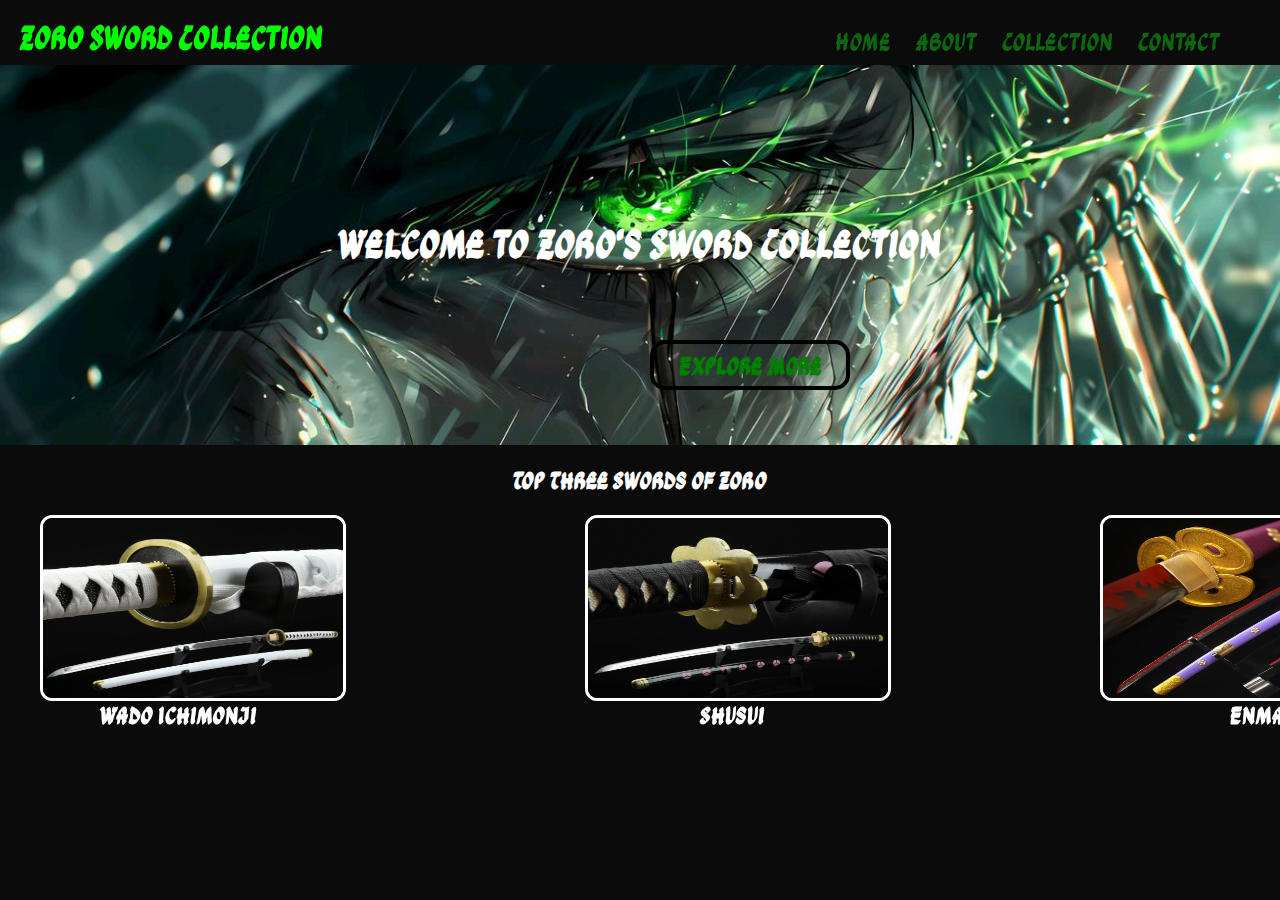
<file: index.html>
<html>

<head>
    <title>Zoro Sword Collection</title>
    <link rel="stylesheet" href="style.css">
    <link
        href="https://fonts.googleapis.com/css2?family=Ga+Maamli&family=Kalnia+Glaze:wght@100..700&family=Merriweather:ital,wght@0,300;0,400;0,700;0,900;1,300;1,400;1,700;1,900&display=swap"
        rel="stylesheet">
    <link
        href="https://fonts.googleapis.com/css2?family=Merriweather:ital,wght@0,300;0,400;0,700;0,900;1,300;1,400;1,700;1,900&display=swap"
        rel="stylesheet">
</head>

<body>
    <header>
        <div class="left">
            <h1>
                Zoro Sword Collection
            </h1>
        </div>
        <div class="right">
            <navbar>
                <ul>
                    <li><a href="index.html">Home</a></li>
                    <li><a href="#">About</a></li>
                    <li><a href="collection.html">Collection</a></li>
                    <li><a href="#">Contact</a></li>
                </ul>
            </navbar>
        </div>
    </header>
    <section class="zoro">
        <div class="zoro-content">
            <h2>Welcome to Zoro's Sword Collection</h2>
            <a href="collection.html"> <button class="btn">Explore More</button></a>
        </div>
    </section>
    <section class="swords">
        <div class="swords-content">
            <h2>Top Three Swords of Zoro</h2>
            <div class="wado">
                <img src="img/wado.jpg" alt="Wado Ichimonji">
                <h2 class="wadoname">Wado Ichimonji</h2>
            </div>
            <div class="shusui">
                <img src="img/shusui.jpeg" alt="Shusui">
                <h2 class="shusuiname">Shusui</h2>
            </div>
            <div class="enma">
                <img src="img/enma.jpg" alt="Enma">
                <h2 class="enmaname">Enma</h2>
            </div>
        </div>
    </section>
</body>

</html>
</file>
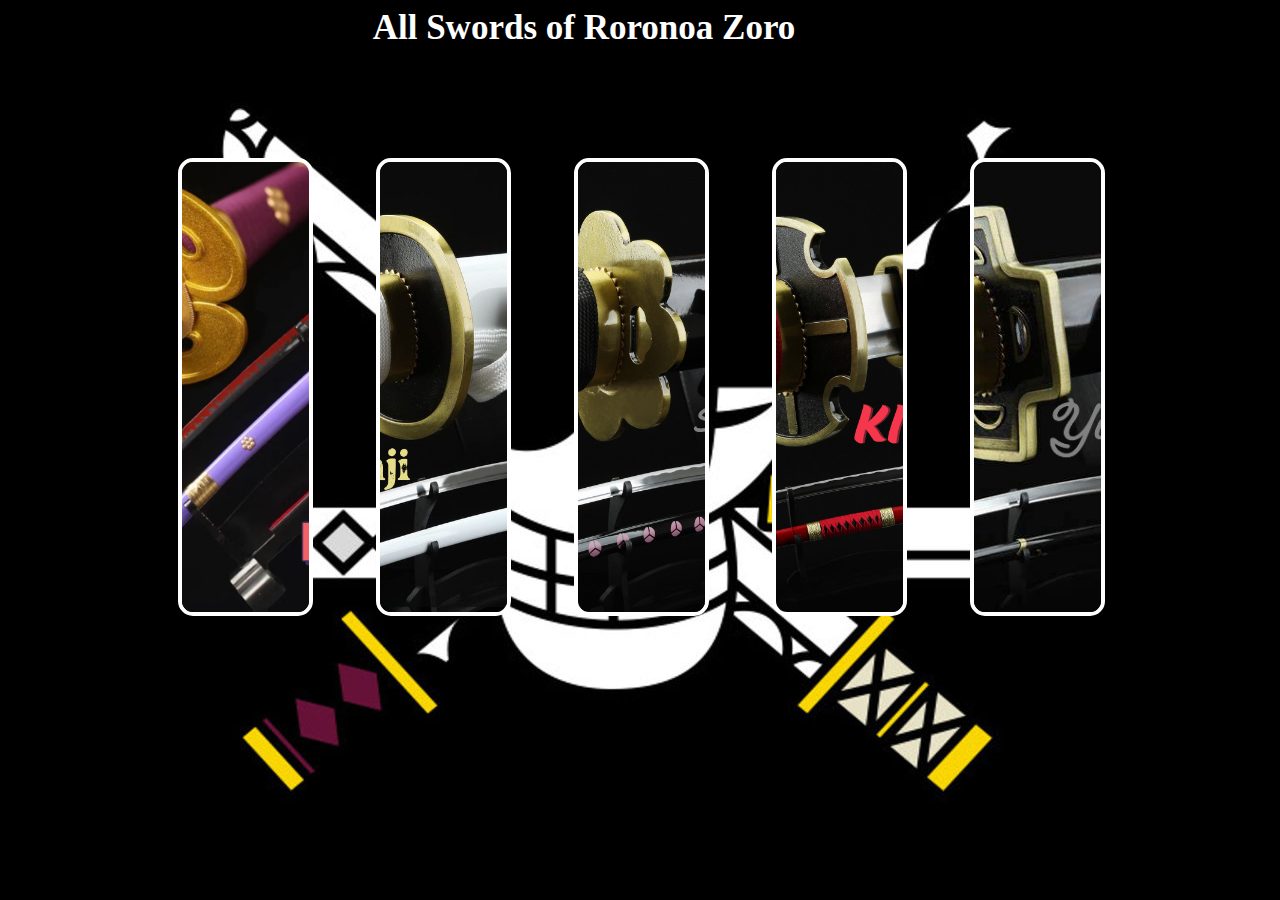
<file: collection.html>
<html>
<head>
  <title>Collection</title>
  <link rel="stylesheet" href="collection.css">
</head>
<body>
    <h1>All Swords of Roronoa Zoro</h1>
    <div class="container">
        <img src="img/enma.png" alt="Enma">
        <img src="img/wado.png" alt="Wado Ichimonji">
        <img src="img/shusui.png" alt="Shusui">
        <img src="img/kitetsu.png" alt="Sandai Kitetsu">
        <img src="img/yubashiri.png" alt="Yubashiri">
    </div>
</body>
</html>
</file>
<file: style.css>
body {
    margin: 0px;
    padding: 0px;
    background-color: #0B0B0B;
    font-family: "Ga Maamli", sans-serif;
}

header {
    background-color: balck;
    position: sticky;
    top: 2px;
}

navbar ul li a {
    text-decoration: none;
    color: rgb(13, 104, 13);
    cursor: default;
}

navbar ul li a:hover {
    color: lime;
    text-decoration: underline;
}

navbar ul li {
    display: inline;
    margin: 10px;
}

.left h1 {
    display: inline-block;
    margin: 15px 10px 10px 20px;
    color: lime;
}
.right {
    position: absolute;
    right: 50px;
    top: -1px;
    bottom: 15px;
    font-size: 25px;
}

.zoro {
    background: url('img/zoro (9).jpg') no-repeat center/cover;
    text-align: center;
    padding: 5rem 1rem;
    height: 220px;
    font-family: 'Ga Maamli', 'Merriweather', "Margarine", "Ga Maamli", sans-serif;
}

.zoro-content button {
    position: absolute;
    left: 650px;
    top: 90px;
    font-family: 'Ga Maamli', 'Merriweather';
}

.zoro-content h2 {
    font-size: 40px;
    color: white;
    padding-top: 40px;
    font-family: 'Ga Maamli', 'Merriweather';

}

.zoro-content h2:hover{
    /* color: rgb(48, 47, 47); */
    font-size: 43px;
    text-decoration:underline;
    /* transition: all ease-in-out 0.5s; */
}
.btn {
    background: transparent;
    border: 4px solid black;
    color: green;
    border-radius: 15px;
    height: 50px;
    width: 200px;
    font-size: 25px;
    margin-top: 250px;
    font-weight: bold;
}

.btn:hover {
    background-color: black;
    color: lime;
    text-decoration: underline;
    box-shadow: 2px 3px;
    border: 3px solid lime;
}

.swords {
    color: white;
    text-align: center;
}

.swords-content {
    display: inline-block;
}

.wado img {
    width: 300px;
    height: 180px;
    position: absolute;
    left: 40px;
    border: 3px solid white;
    border-radius: 12px;
}

.wado img:hover {
    border: 4px solid green;
}

.swords-content h2:hover {
    color: green;
    font-size: 25px;
    text-decoration: underline;
}

.wadoname {
    position: absolute;
    left: 100px;
    top: 680px;
    text-align: center;
}

.shusui img {
    width: 300px;
    height: 180px;
    position: absolute;
    left: 585px;
    border: 3px solid white;
    border-radius: 12px;
}

.shusui img:hover {
    border: 4px solid green;
}

.shusuiname {
    position: absolute;
    left: 700px;
    top: 680px;
    text-align: center;
}

.enma img {
    width: 300px;
    height: 180px;
    position: absolute;
    left: 1100px;
    border: 3px solid white;
    border-radius: 12px;
}

.enma img:hover {
    border: 4px solid green;
}

.enmaname {
    position: absolute;
    left: 1230px;
    top: 680px;
    text-align: center;
}
</file>
<file: collection.css>
body{
    background-color: #0B0B0B;
    background: url('img/zoroflag.jpg') no-repeat center;
    width: 90%;
}
.container{
    margin-top: 110px;
    width: 110%;
    height: 450px;
    display: flex;
    justify-content: center;
    gap: 5%;
}
 .container img{
    width: 10%;
    height: 100%;
    object-fit: cover;
    border: 4px solid white;
    border-radius: 15px;
    text-overflow: clip;
    transition: all ease-in-out 0.6s;
}
.container img:hover{
    width: 55%;
}
h1{
    color: white;
    text-align: center;
    font-size: 35px;
    /* transition: all ease-in 0.4s; */
}

h1:hover{
    color: lime;
    text-decoration: underline;
    font-size: 40px;
}
</file>
